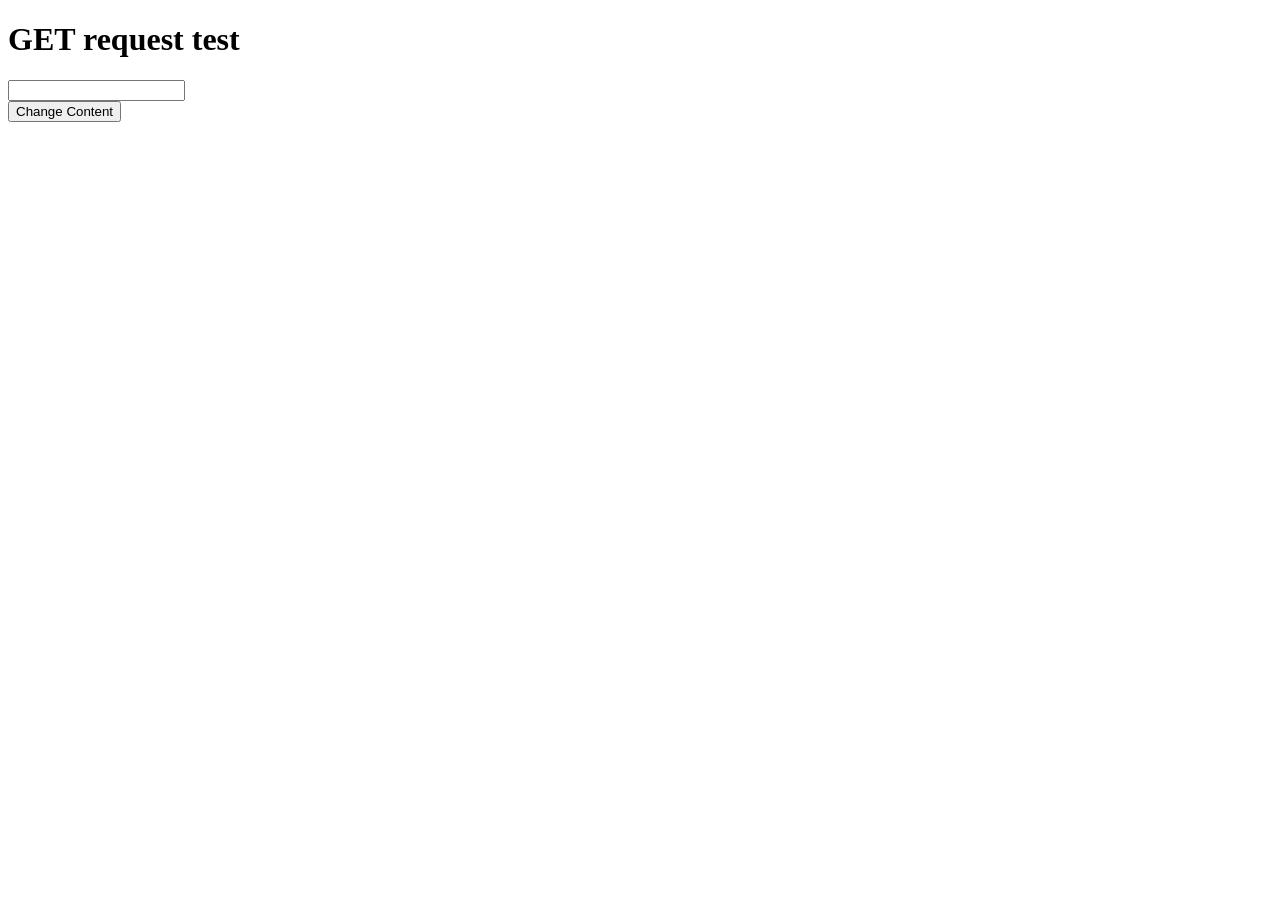
<file: GUI/index.htm>
<!DOCTYPE html>
<html>
<body>

<h1>GET request test</h1>

<form id="form">
     <input type="text" id="msg" value=""/>
    </form>


<div id="demo">

<button type="button" onclick="loadDoc()">Change Content</button>
</div>


<script>
function loadDoc() {
  var xhttp = new XMLHttpRequest();
  xhttp.onreadystatechange = function() {
    if (this.readyState == 4 && this.status == 200) {
      document.getElementById("demo").innerHTML =
      this.responseText;
	  var serverResponse = this.responseText;
      alert(serverResponse); // Shows "15"
    }
  };
  var ans = document.getElementById("msg").value; 
  var url = "http://localhost:8085/";
  
  xhttp.open("GET", url.concat(ans), true);
  xhttp.send(null);
  
}

</script>

</body>
</file>
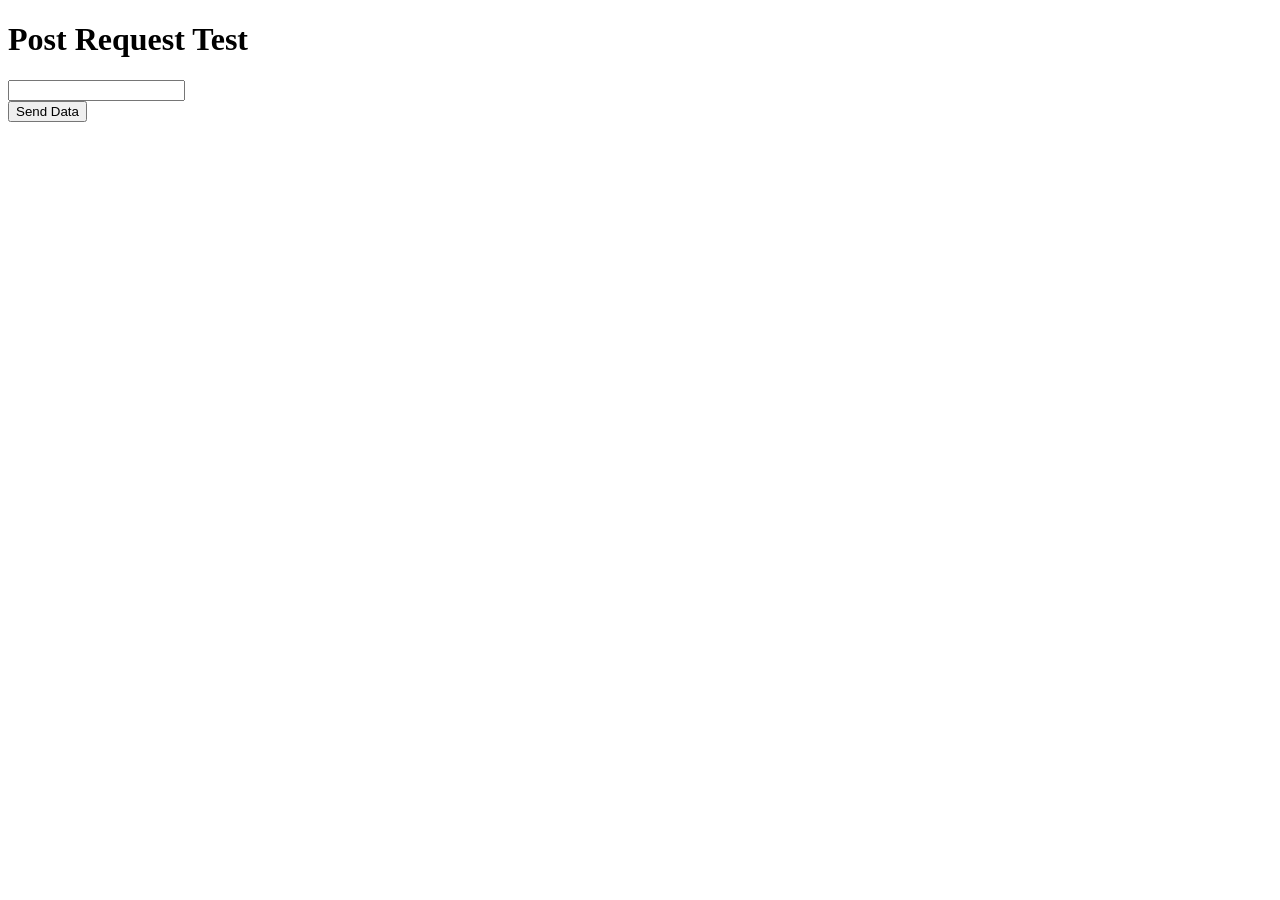
<file: GUI/ajax.html>
<!DOCTYPE html>
<html>
<body>

<h1>Post Request Test</h1>

<form id="form">
     <input type="text" id="msg" value=""/>
    </form>

<button type="button" onclick="postRequest()">Send Data</button>

<p id="demo"></p>
 
<script>
function postRequest() {
  var xhttp = new XMLHttpRequest();
  xhttp.onreadystatechange = function() {
    if (this.readyState == 4 && this.status == 200) {
      document.getElementById("demo").innerHTML = this.responseText;
    }
  };
  
  var ans = document.getElementById("msg").value; 
  
  xhttp.open("POST", "http://localhost:8085", true);
  xhttp.setRequestHeader("Content-type", "application/x-www-form-urlencoded");
  xhttp.send(ans);
}
</script>

</body>
</html>
</file>
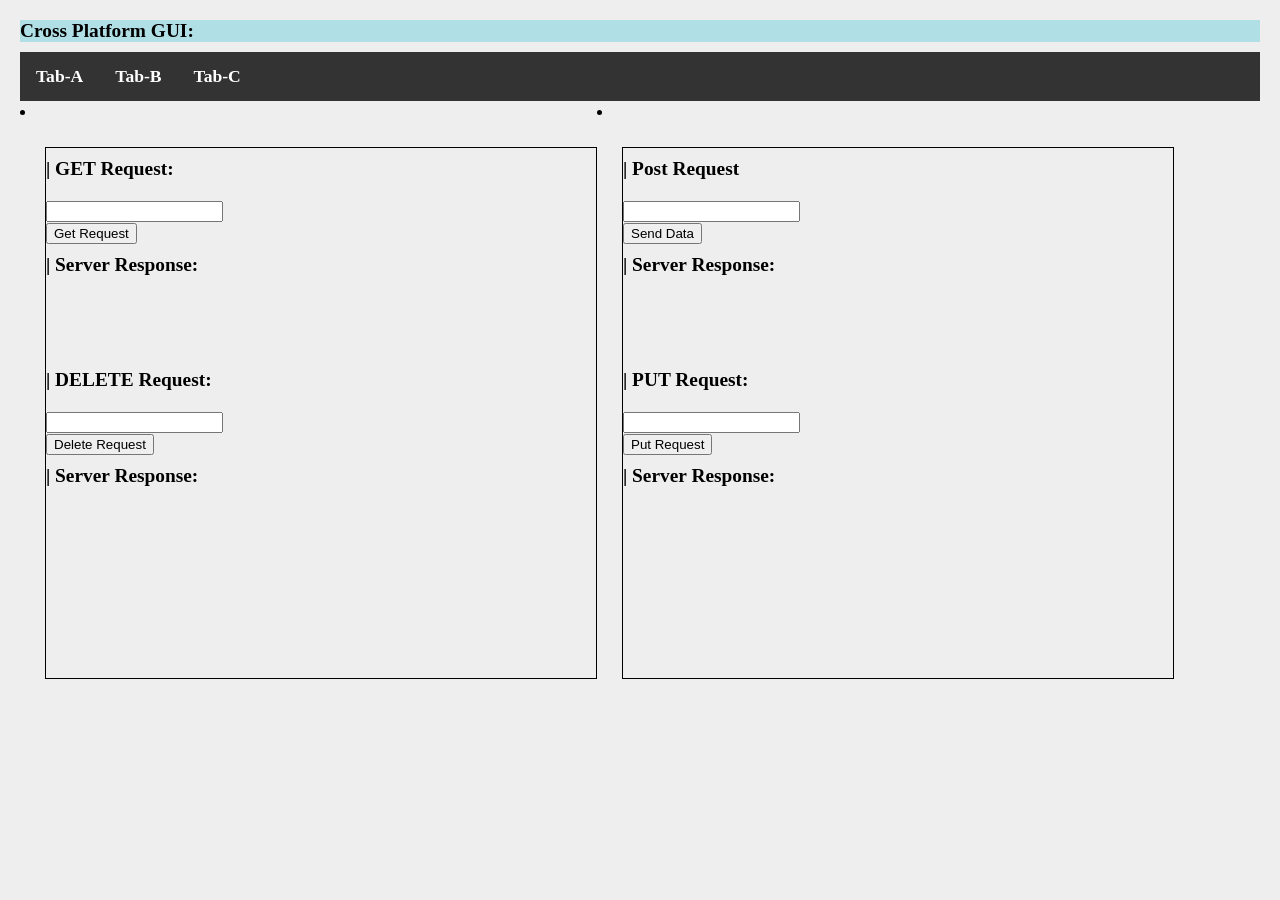
<file: GUI/cp-gui - Copy.htm>
<!DOCTYPE html>
<html>
<head>

<h2>Cross Platform GUI:</h2>
	<script src="myjs.js"></script>
	<link rel="stylesheet" type="text/css" href="mycss.css">
</head>

<body>
<ul>
		<li><a href="linka.htm">Tab-A</a></li>
		<li><a href="linkb.htm">Tab-B</a></li>
		<li><a href="linkc.htm">Tab-C</a></li>
</ul>

<ull>
   <li style="float:left"> <!--Container here-->
   
   <div id="MainContainer">
			
			<div id="demo1">
			
			<h1>|  GET Request:</h1>
	<form id="form">
     <input type="text" id="msg1" value=""/>
    </form>

<button type="button" onclick="getRequest()">Get Request</button> 
</div> 
<h1>|  Server Response:</h1> 
<div id="content1"></div>

<div id="whitespace"> <br> <br><br></div> 


<div id="demo2">
			
			<h1>|  DELETE Request:</h1>
	<form id="demo3">
     <input type="text" id="msg3" value=""/>
    </form>

<button type="button" onclick="deleteRequest()">Delete Request</button> 
</div> 
<h1>|  Server Response:</h1> 
<div id="content3" ></div> 



 </div>
   </li>
   <li style="float:left"> 
   <div id="toolbar">
<h1>|  Post Request</h1>
<form id="demo2">
     <input type="text" id="msg2" value=""/>
    </form>
<button type="button" onclick="postRequest()">Send Data</button>

<h1>|  Server Response:</h1>
<div id="content2"></div>


<div id="whitespace"> <br> <br><br></div> 


<div id="demo4">
			
			<h1>|  PUT Request:</h1>
	<form id="demo5">
     <input type="text" id="msg4" value=""/>
    </form>

<button type="button" onclick="putRequest()">Put Request</button> 
</div> 
<h1>|  Server Response:</h1> 
<div id="content4" ></div> 

			</div>
		
	</div>
   </li>
</ull>
</body>
</file>
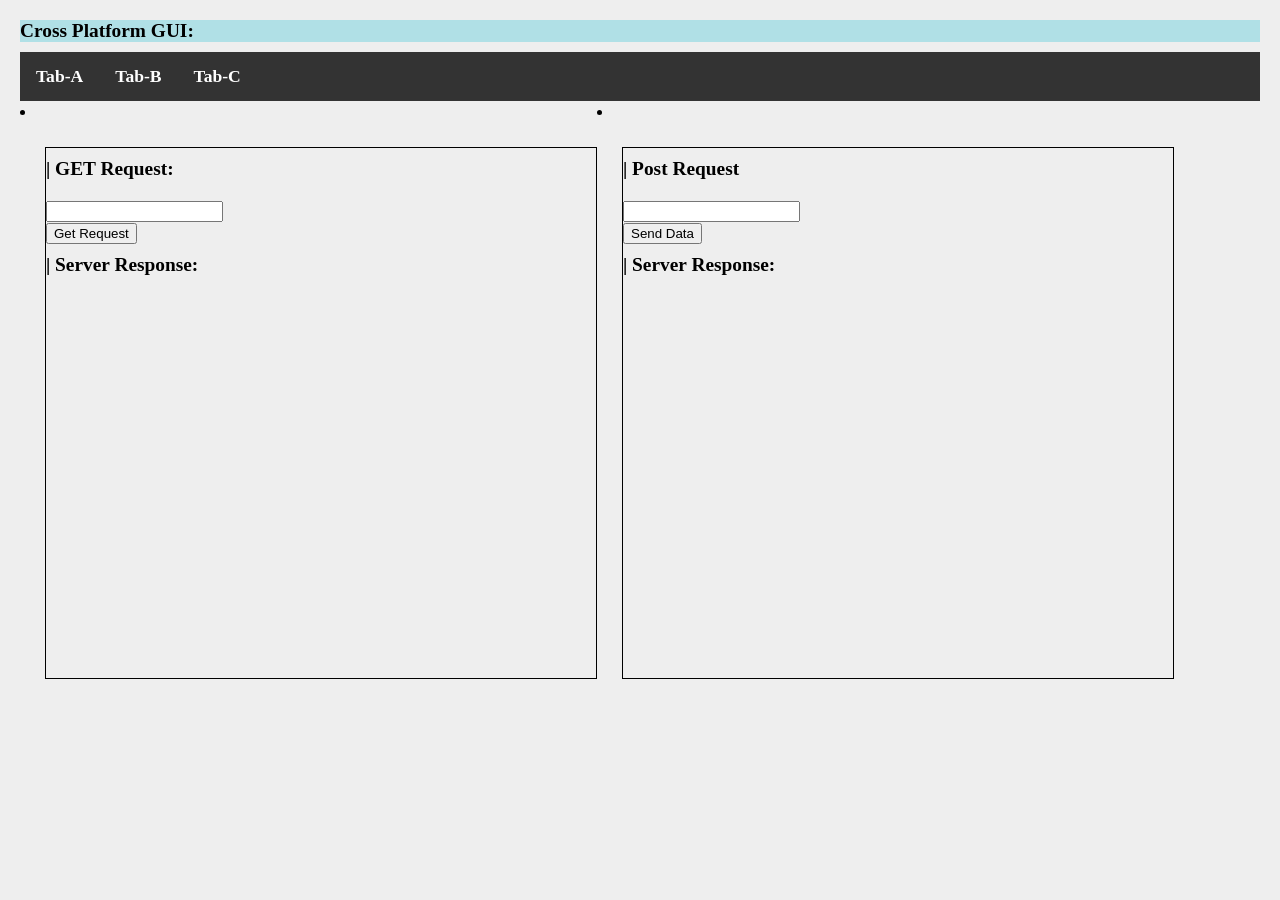
<file: GUI/cp-gui.htm>
<!DOCTYPE html>
<html>
<head>

<h2>Cross Platform GUI:</h2>
	<script src="myjs.js"></script>
	<link rel="stylesheet" type="text/css" href="mycss.css">
</head>

<body>
<ul>
		<li><a href="linka.htm">Tab-A</a></li>
		<li><a href="linkb.htm">Tab-B</a></li>
		<li><a href="linkc.htm">Tab-C</a></li>
</ul>

<ull>
   <li style="float:left"> <!--Container here-->
   
   <div id="MainContainer">
			
			<div id="demo1">
			
			<h1>|  GET Request:</h1>
	<form id="form">
     <input type="text" id="msg1" value=""/>
    </form>

<button type="button" onclick="getRequest()">Get Request</button> 
</div> 
<h1>|  Server Response:</h1> 
<div id="content1"></div>
 </div>
   </li>
   <li style="float:left"> 
   <div id="toolbar">
<h1>|  Post Request</h1>
<form id="demo2">
     <input type="text" id="msg2" value=""/>
    </form>
<button type="button" onclick="postRequest()">Send Data</button>

<h1>|  Server Response:</h1>
<div id="content2"></div>



			</div>
		
	</div>
   </li>
</ull>
</body>
</file>
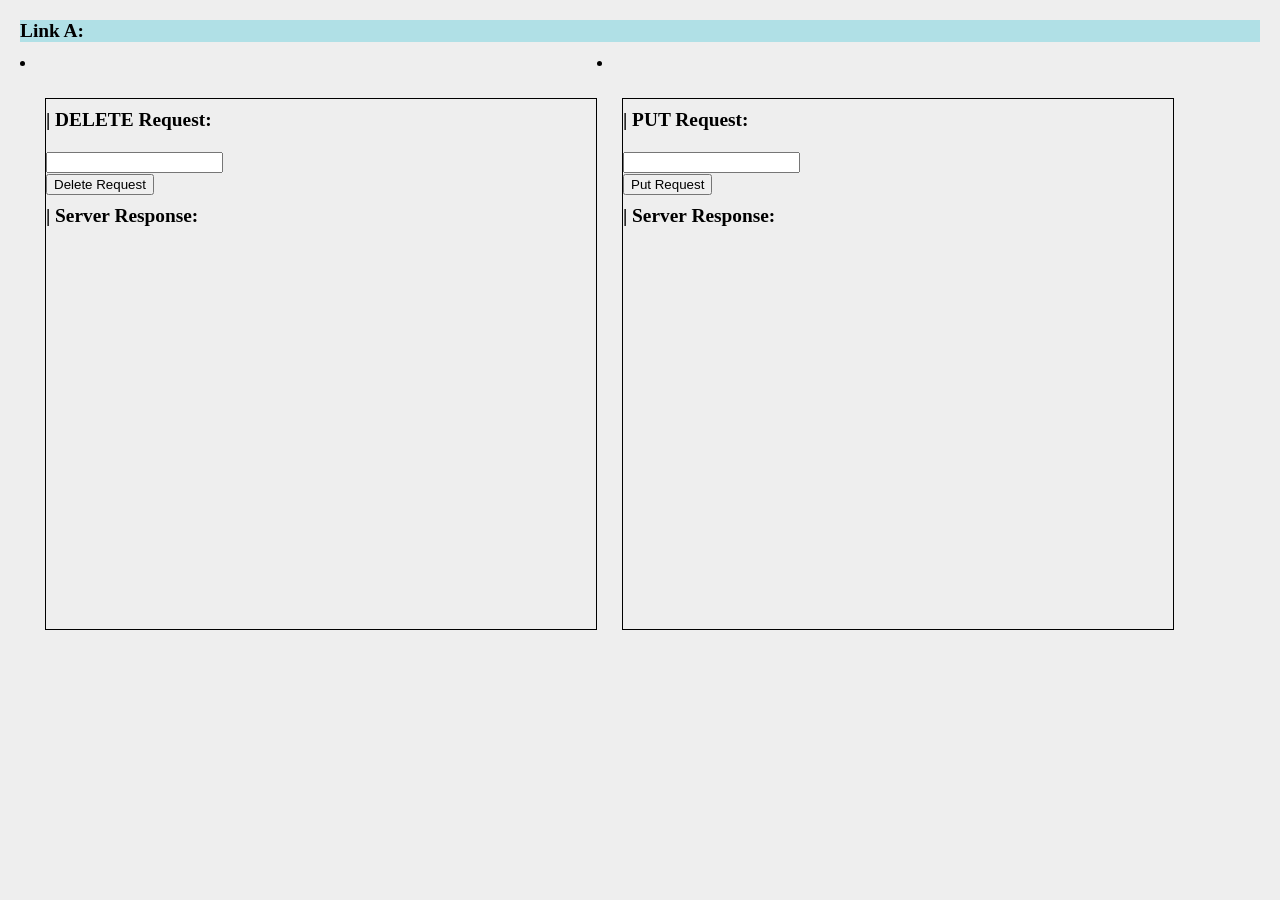
<file: GUI/linka.htm>
<!DOCTYPE html>
<html>
<head>

<h2>Link A:</h2>
	<script src="myjs.js"></script>
	<link rel="stylesheet" type="text/css" href="mycss.css">
</head>

<body>

<ull>
   <li style="float:left"> <!--Container here-->
   
   <div id="MainContainer">
			
<div id="demo2">
			
			<h1>|  DELETE Request:</h1>
	<form id="demo3">
     <input type="text" id="msg3" value=""/>
    </form>

<button type="button" onclick="deleteRequest()">Delete Request</button> 
</div> 
<h1>|  Server Response:</h1> 
<div id="content3" ></div> 



 </div>
   </li>
   <li style="float:left"> 
   <div id="toolbar">
			
			<h1>|  PUT Request:</h1>
	<form id="demo5">
     <input type="text" id="msg4" value=""/>
    </form>

<button type="button" onclick="putRequest()">Put Request</button> 

<h1>|  Server Response:</h1> 
<div id="content4" ></div> 

			</div>
		
	</div>
	</div> 
   </li>
</ull>
</body>
</file>
<file: GUI/mycss.css>
body {
      margin: 20px;
      color: black;
      background-color: #eee;
      font-family: Consolas;
      font-weight: 600;
      font-size: 110%;
    }

    h1 {
      margin-bottom: 20px;
      margin-top: 10px;
	  font-size: 110%;
    }
	
	/* div{ */
	  /* color: blue; */
	/* } */

h2 {
     margin-bottom: 10px;
	 background-color: powderblue;
	 font-size: 110%;
    }
	
content1{
	width: 200px;
	margin-left: 80px;
    text-indent: 20px;
    text-align: center;
	color: #4CAF50;
    height: 24px; 
    overflow: ellipsis;   /*change to 'visible'*/
	}
	
content2{
	width: 200px;
    text-indent: 20px;
	margin-left: 80px;
    text-align: justify;
	color: #4CAF50;
    height: 24px; 
    overflow: ellipsis;   /*change to 'visible'*/
	}

#MainContainer {
  
  width: 550px;
  height: 500px;
  margin-top: 25px;
  margin-left: 25px;
  flex: 1 1 auto;
  overflow: hidden;
  padding-bottom: 30px;
  border: 1px solid black;
}
#canvas
{
	float: left;
	width: 400px;
    height: 400px;
    padding: 10px;
	overflow: auto;
    border: 1px solid black;
}
#toolbar
{
	margin-top: 25px;
    margin-left: 25px;
	width: 550px;
    height: 500px;
	padding-bottom: 30px;
	border: 1px solid black;
}
.src_move
{
	resize: both;
	position: absolute;
	-webkit-user-drag: element;
	top;
	left;
}
.src_copy
{
	margin-top: 10px;
	-webkit-user-drag: element;
	
}
ul {
    list-style-type: none;
    margin: 0;
    padding: 0;
    overflow: hidden;
    background-color: #333;
}

li {
    float: left;
}

li a, .dropbtn {
    display: block;
    color: white;
    text-align: center;
    padding: 14px 16px;
    text-decoration: none;
}
li a:hover, .dropdown:hover .dropbtn {
    background-color: green;
}

li a:hover:not(.active) {
    background-color: #111;
}
li.dropdown {
    display: inline-block;
}
.dropdown-content {
    display: none;
    position: absolute;
    background-color: #f9f9f9;
    min-width: 160px;
    box-shadow: 0px 8px 16px 0px rgba(0,0,0,0.2);
    z-index: 1;
}

.dropdown-content a {
    color: black;
    padding: 12px 16px;
    text-decoration: none;
    display: block;
    text-align: left;
}

.dropdown-content a:hover {background-color: #f1f1f1}

.dropdown:hover .dropdown-content {
    display: block;
}

.active {
    background-color: #4CAF50;
}
</file>
